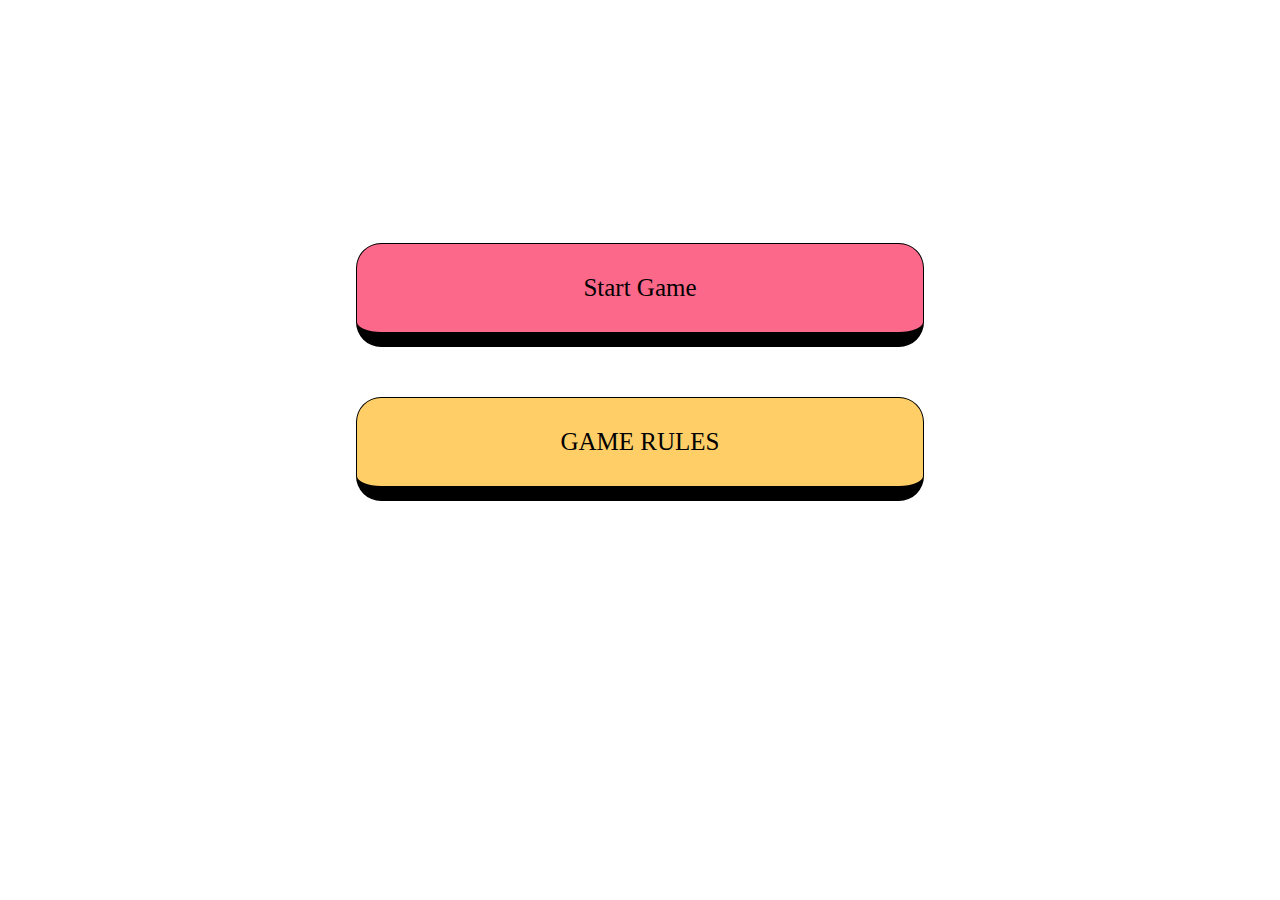
<file: index.html>
<!DOCTYPE html>
<html lang="en">
<head>
    <meta charset="UTF-8">
    <meta name="viewport" content="width=device-width, initial-scale=1.0">
    <title>Connect Four Game</title>
    <link rel="stylesheet" href="\menu.css">
</head>
<body>
    <main>
        <div class="menu">
            <p class="pvc">
                Start Game
            </p>
            <!-- <p class="pvp">
                PLAY VS PLAYER
            </p> -->
            <p class="gamerules">
                GAME RULES
            </p>
        </div>
    </main>
</body>

<script src="menu.js"></script>
</html>
</file>
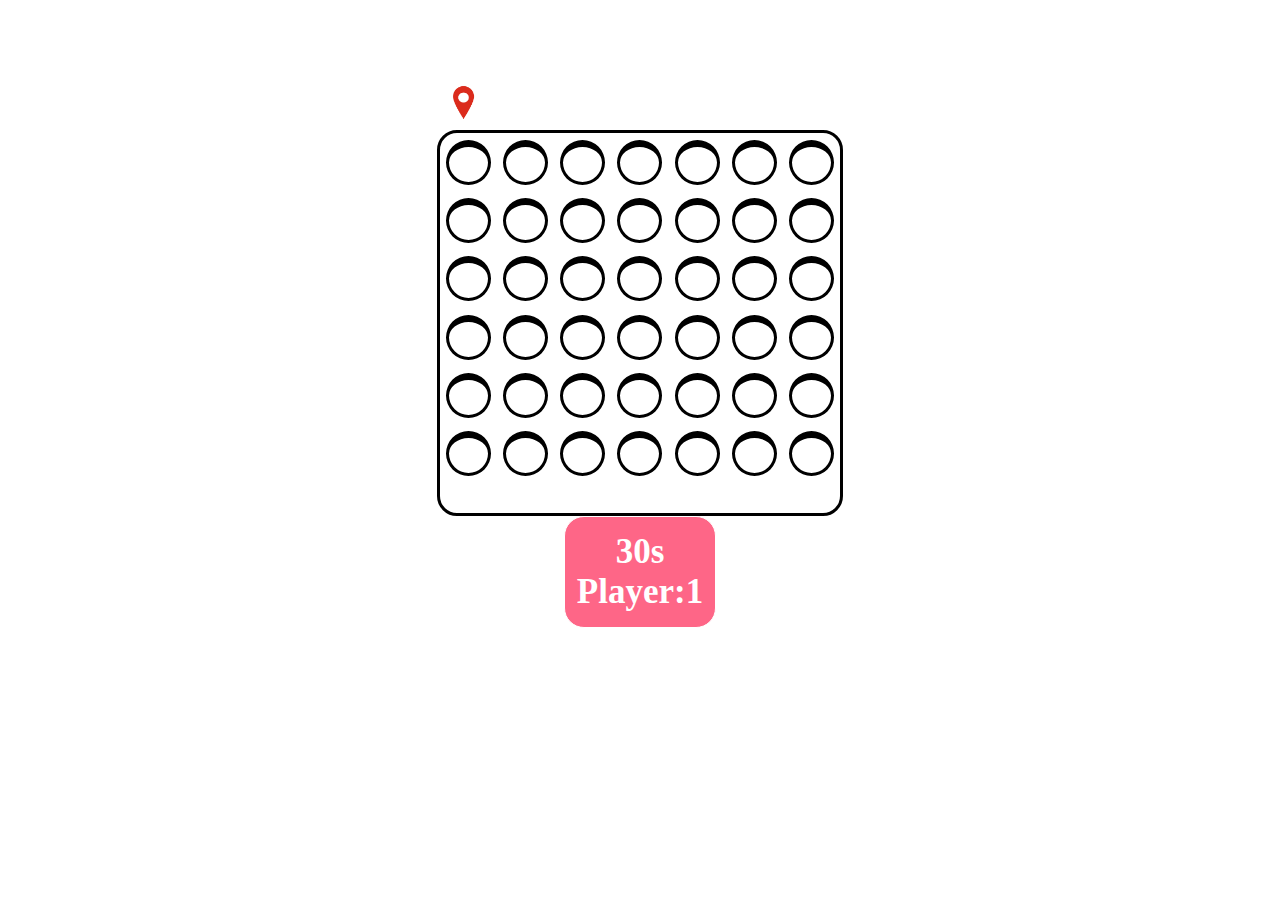
<file: cpu.html>
<!DOCTYPE html>
<html lang="en">
<head>
    <meta charset="UTF-8">
    <meta name="viewport" content="width=device-width, initial-scale=1.0">
    <link rel="stylesheet" href="/cpu.css">
    <title>Document</title>
</head>
<body>
    <div class="pointer grid_col">
        <div></div>
        <div></div>
        <div></div>
        <div></div>
        <div></div>
        <div></div>
        <div></div>
    </div>
    <div class="grid grid_col">
        <div></div>
        <div></div>
        <div></div>
        <div></div>
        <div></div>
        <div></div>
        <div></div>
        <div></div>
        <div></div>
        <div></div>
        <div></div>
        <div></div>
        <div></div>
        <div></div>
        <div></div>
        <div></div>
        <div></div>
        <div></div>
        <div></div>
        <div></div>
        <div></div>
        <div></div>
        <div></div>
        <div></div>
        <div></div>
        <div></div>
        <div></div>
        <div></div>
        <div></div>
        <div></div>
        <div></div>
        <div></div>
        <div></div>
        <div></div>
        <div></div>
        <div></div>
        <div></div>
        <div></div>
        <div></div>
        <div></div>
        <div></div>
        <div></div>
    </div>

    <div class="clock">
        <p>
            30s<br>Player:1
        </p>
    </div>
</body>

<script src="/cpu.js"></script>
</html>
</file>
<file: cpu.css>
*{
    margin: 0;
    padding: 0;
}

:root{
    --grid_top: 100px;
}

/* body{
    background: #000;
} */

.pointer{
    --hgt: 30px; 
    display: grid;
    /* background: white; */
    height: var(--hgt);
    position: relative;
    top: calc(var(--grid_top) - var(--hgt));
}

.pointer div{
    width: 45px;
    height: 65px;
    margin: auto;
    position: relative;
    right: 15px;
    box-sizing: border-box;
    /* padding: 5px; */
    /* background: white; */
    /* border: 4px black solid; */
    background:white;
    
}

.grid_col{
    grid-template-columns: repeat(7,1fr);
    width: 400px;
    margin: auto;
}

.grid{
    display: grid;
    grid-template-rows: repeat(6,1fr);
    /* background: #000; */
    padding-bottom: 30px;
    align-items: center;
    border-radius: 20px;
    border: 3px solid black;
    height: 350px;
    position: relative;
    top: var(--grid_top);
    background: white;
}

.grid div{
    width: 45px;
    height: 45px;
    /* background: black; */
    border: 3px black solid;
    border-radius: 30px;
    margin: auto;
    border-top: 7px black solid;
    box-sizing: border-box;
}

/* .grid div:nth-child(23){
    background: black;
} */

.clock p{
    position: relative;
    z-index: 10;
    top: 100px;
    background: rgb(254,102,135);
    width: 150px;
    height: 110px;
    border: white solid 1px;
    border-radius: 20px;
    color: white;
    font-size: 35px;
    display: flex;
    align-items: center;
    justify-content: center;
    font-weight: 700;
    text-align: center;
}

body{
    display: flex;
    flex-direction: column;
    align-items:center;
    justify-content: center;
}
</file>
